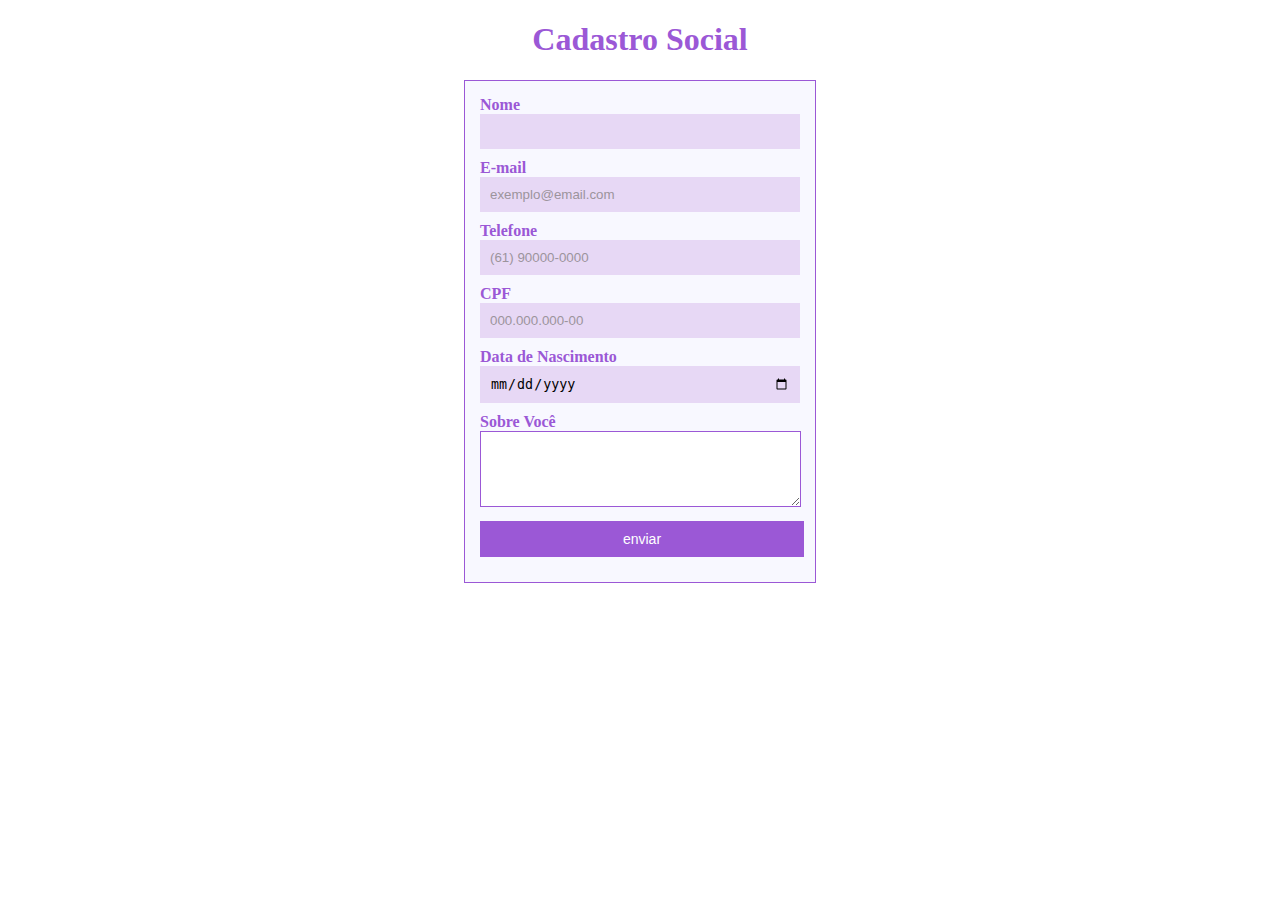
<file: index.html>
<!DOCTYPE html>
<html lang="pt-BR">

<head>
     <meta charset="UTF-8">
     <meta name="viewport" content="width=device-width, initial-scale=1.0">
     <title>Formulários</title>
     <link rel="stylesheet" href="estilo.css">
</head>

<body>
     <!-- action para onde os dados sao enviados | method como são enviados -->
     <!-- id itentifica a tag como unica, usada para validação com js -->
     <!-- for do label serve para mapear o campo input -->
     <!-- requerid campo obrigstorio | max/minlength destemina o tamanho-->

     <h1 id="titulo">Cadastro Social</h1>
     <form action="#" method="POST">
          <div>
               <label for="nome" class="cor_texto">Nome</label>
               <input type="text" name="nome" id="nome" required maxlength="100" class="bold">
          </div>

          <div>
               <label for="email" class="cor_texto">E-mail</label>
               <input type="email" name="email" id="email" placeholder="exemplo@email.com">
          </div>

          <div>
               <label for="telefone" class="cor_texto">Telefone</label>
               <input type="text" name="telefone" id="telefone" placeholder="(61) 90000-0000">
          </div>

          <div>
               <label for="cpf" class="cor_texto">CPF</label>
               <input type="text" name="cpf" id="cpf" placeholder="000.000.000-00">
          </div>

          <div>
               <label for="data_nasc" class="cor_texto">Data de Nascimento</label>
               <input type="date" name="data_nasc" id="data_nasc">
          </div>

          <div>
               <label for="vc" class="cor_texto">Sobre Você</label>
               <textarea name="texto_area" id="vc" cols="30" rows="10"></textarea>
          </div>

          <div>
               <input type="submit" value="enviar" id="botao">
          </div>
     </form>
</body>

</html>
</file>
<file: estilo.css>
form {
    border: 1px solid rgb(155, 88, 214);
    width: 300px;
    padding: 15px;
    padding-right: 35px;
    margin: auto;
    background-color: ghostwhite;
}

#titulo {
    color: rgb(155, 88, 214);
    text-align: center;
}

.cor_texto {
    color: rgb(155, 88, 214);
    font-weight: bolder;
}

input, .input {
    width: 100%;
}

input {
    background-color: rgb(231, 216, 245);
    border: 2px solid rgb(155, 88, 214);
    padding: 10px;
    border: none;
}

input:hover {
    background-color: rgb(239, 234, 243);
}

div {
    margin-bottom: 10px;
}

.bold {
    font-weight: bolder;
}

textarea {
    width: 105%;
    height: 70px;
    border: 1px solid rgb(155, 88, 214);;
}

#botao {
    width: 108%;
    height: 90;
    color: white;
    font-family: Verdana, Geneva, Tahoma, sans-serif;
    font-size: 14px;
    background-color:rgb(155, 88, 214) ;
    border: none;
    cursor: pointer;
}

#botao:hover {
    opacity: 0.8;
}

input::placeholder {
    color: rgb(156, 148, 156);
}
</file>
